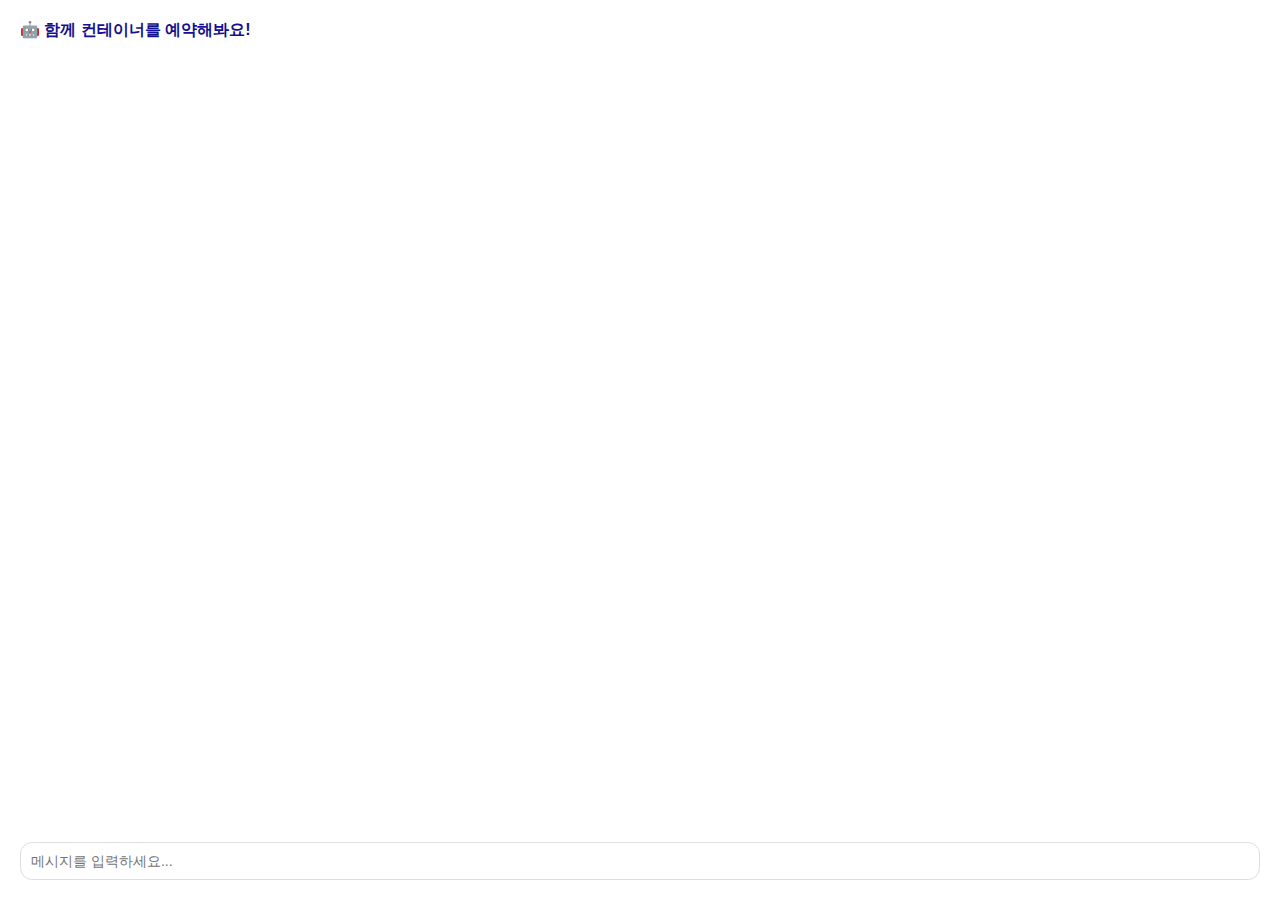
<file: templates/chatbox.html>
<!DOCTYPE html>
<html lang="ko">
<head>
  <meta charset="UTF-8">
  <title>챗봇</title>
  <style>
    html, body {
      margin: 0;
      padding: 0;
      height: 100%;
      font-family: sans-serif;
      background: transparent;
    }

    #custom-chatbox {
      width: 100%;
      height: 100%;
      display: flex;
      flex-direction: column;
      box-sizing: border-box;
      padding: 20px;
      background: white;
      border-radius: 20px;
    }

    .chat-header-container {
      margin-bottom: 10px;
    }

    .chat-header {
      font-size: 16px;
      color: #14108f;
      font-weight: 600;
    }

    .chat-window {
      flex: 1;
      overflow-y: auto;
      margin-bottom: 10px;
      display: flex;
      flex-direction: column;
    }

    .chat-window div {
      margin-bottom: 10px;
    }

    .user-msg {
      font-size: 13px;
      max-width: 80%;
      background-color: #f0f0f0;
      color: #333;
      padding: 10px 14px;
      border-radius: 16px 0 16px 16px;
      margin: 10px 0 10px auto;
      text-align: left;
      white-space: pre-line;

      display: block;
      text-align: right;
      align-self: flex-end;
    }

    .bot-msg {
      font-size: 13px;
      max-width: 80%;
      background-color: #eef0fa;
      color: #14108f;
      padding: 10px 14px;
      border-radius: 0 16px 16px 16px;
      margin: 10px auto 10px 0;
      text-align: left;
      white-space: pre-line;

      display: block;
      align-self: flex-start;
    }

    .chat-input {
      border: 1px solid #ddd;
      border-radius: 12px;
      padding: 10px;
      font-size: 14px;
      width: 100%;
      box-sizing: border-box;
    }
  </style>
</head>
<body>
  <div id="custom-chatbox">
    <div class="chat-header-container">
      <div class="chat-header">🤖 함께 컨테이너를 예약해봐요!</div>
    </div>
    <div class="chat-window" id="chat-history"></div>
    <input type="text" id="user-input" class="chat-input" placeholder="메시지를 입력하세요...">
  </div>

  <script>
    const chatHistory = document.getElementById("chat-history");
    const userInput = document.getElementById("user-input");

    function appendMessage(content, sender) {
      const msgDiv = document.createElement("div");
      msgDiv.className = sender === "user" ? "user-msg" : "bot-msg";
      msgDiv.textContent = content;
      chatHistory.appendChild(msgDiv);
      chatHistory.scrollTop = chatHistory.scrollHeight;
      return msgDiv;  // ✅ 메시지 DOM 반환해서 나중에 제거 가능하게
    }

    userInput.addEventListener("keydown", (e) => {
      if (e.key === "Enter") {
        const message = userInput.value.trim();
        if (!message) return;

        appendMessage(message, "user");
        userInput.value = "";

        // ✅ 1. 로딩 메시지 표시
        const loadingDiv = appendMessage("답변 생성 중...", "bot");

        fetch("/chat", {
          method: "POST",
          headers: { "Content-Type": "application/json" },
          body: JSON.stringify({ message: message })
        })
        .then(res => res.json())
        .then(data => {
          // ✅ 2. 기존 로딩 메시지 제거하고 실제 응답 표시
          if (loadingDiv) chatHistory.removeChild(loadingDiv);
          appendMessage(data.response, "bot");
        })
        .catch(() => {
          if (loadingDiv) chatHistory.removeChild(loadingDiv);
          appendMessage("⚠️ 응답에 실패했습니다.", "bot");
        });
      }
    });
  </script>
</body>
</html>
</file>
